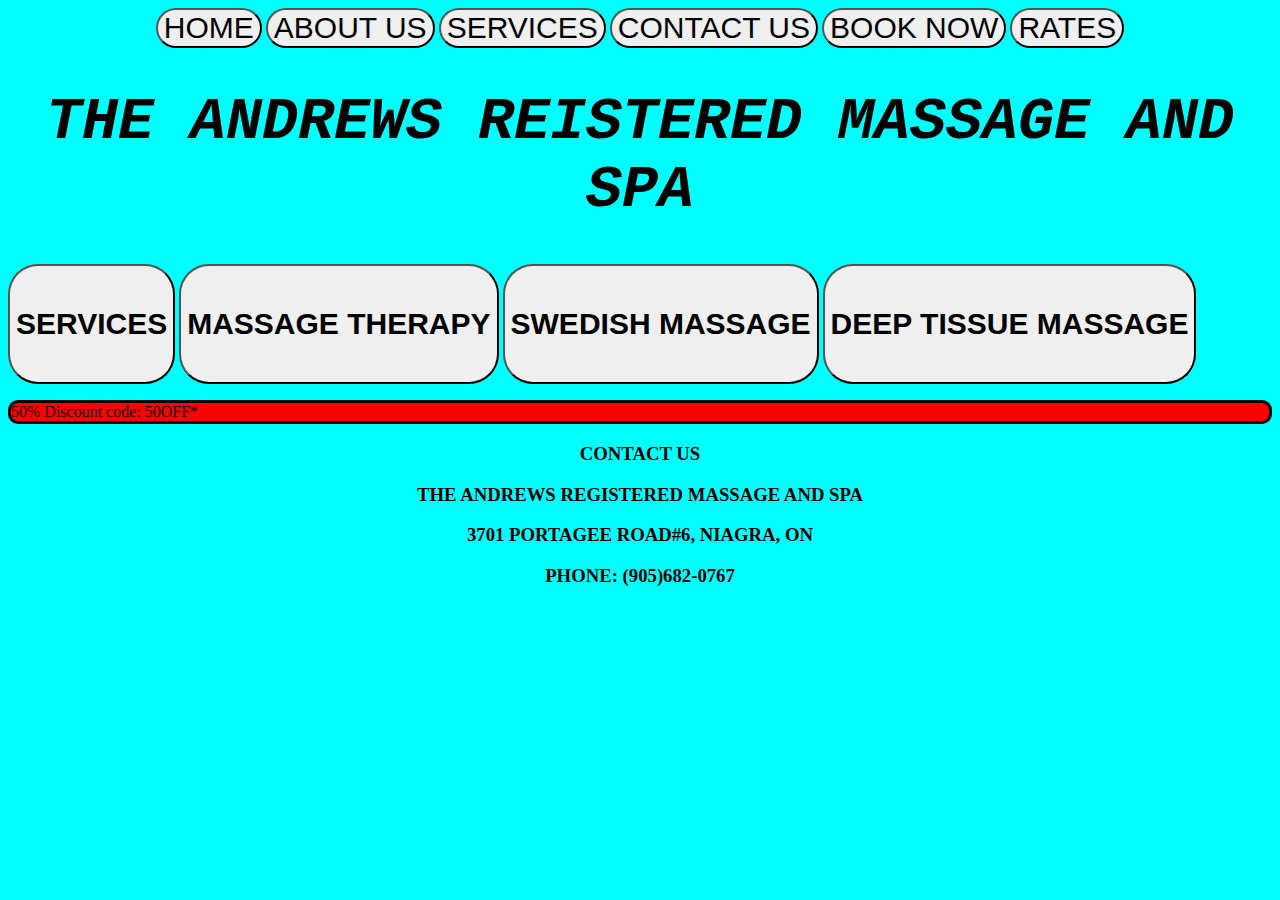
<file: index.html>
<!DOCTYPE html>
<html lang="en">
<head>
    <meta charset="UTF-8">
    <meta http-equiv="X-UA-Compatible" content="IE=edge">
    <meta name="viewport" content="width=device-width, initial-scale=1.0">

   
    <center>
    <button> HOME</button>
    <button> ABOUT US</button>
    <button> SERVICES</button>
    <button> CONTACT US</button>
    <button> BOOK NOW</button>
    <BUTTON> RATES </BUTTON> </center>
    <center> <h1> THE ANDREWS REISTERED MASSAGE AND SPA </h1> </center>
    <body>
<link rel="stylesheet" href="style.css">
       <BUTTON>  <h4> SERVICES </h4></BUTTON>
       <BUTTON>  <h4> MASSAGE THERAPY </h4></BUTTON>
       <BUTTON>  <h4> SWEDISH MASSAGE </h4></BUTTON>
       <BUTTON> <h4> DEEP TISSUE MASSAGE </h4></BUTTON>
       <p class="coupon"> 50% Discount 
        code: 50OFF*</p>
        
</body>
    <footer>
        <center> <h3> CONTACT US </h3></center>
        <center> <h3> THE ANDREWS REGISTERED MASSAGE AND SPA </h3></center>
        <center> <h3> 3701 PORTAGEE ROAD#6, NIAGRA, ON </h3></center>
        <center> <h3> PHONE: (905)682-0767 </h3></center>


</html>
</file>
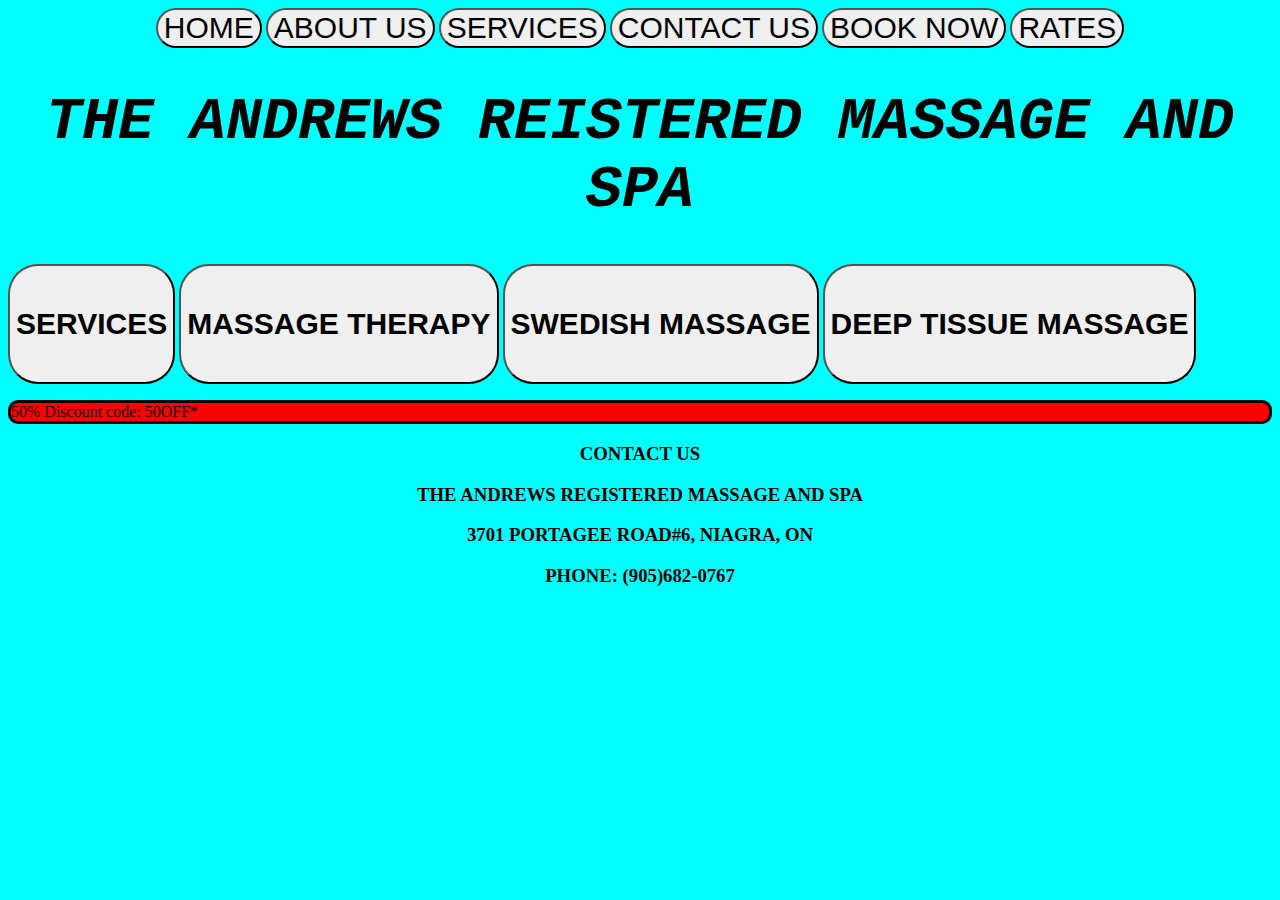
<file: FILE.html>
<!DOCTYPE html>
<html lang="en">
<head>
    <meta charset="UTF-8">
    <meta http-equiv="X-UA-Compatible" content="IE=edge">
    <meta name="viewport" content="width=device-width, initial-scale=1.0">

   
    <center>
    <button> HOME</button>
    <button> ABOUT US</button>
    <button> SERVICES</button>
    <button> CONTACT US</button>
    <button> BOOK NOW</button>
    <BUTTON> RATES </BUTTON> </center>
    <center> <h1> THE ANDREWS REISTERED MASSAGE AND SPA </h1> </center>
    <body>
<link rel="stylesheet" href="style.css">
       <BUTTON>  <h4> SERVICES </h4></BUTTON>
       <BUTTON>  <h4> MASSAGE THERAPY </h4></BUTTON>
       <BUTTON>  <h4> SWEDISH MASSAGE </h4></BUTTON>
       <BUTTON> <h4> DEEP TISSUE MASSAGE </h4></BUTTON>
       <p class="coupon"> 50% Discount 
        code: 50OFF*</p>
        
</body>
    <footer>
        <center> <h3> CONTACT US </h3></center>
        <center> <h3> THE ANDREWS REGISTERED MASSAGE AND SPA </h3></center>
        <center> <h3> 3701 PORTAGEE ROAD#6, NIAGRA, ON </h3></center>
        <center> <h3> PHONE: (905)682-0767 </h3></center>


</html>
</file>
<file: style.css>
body {
background-color:aqua;
}
h1 {
    font-size: 60px;
    font-family:'Courier New', Courier, monospace;
    font-style: italic;
font-weight: bold;
}
button{
    font-size: 30px;
    border-radius: 30px;

}
header {
    background-color: #2a4d69;
    color: white;
    padding: 20px;
    text-align: center;
}
.coupon{
    border:solid;
    background-color:red;
    border-radius: 10px;

}
</file>
